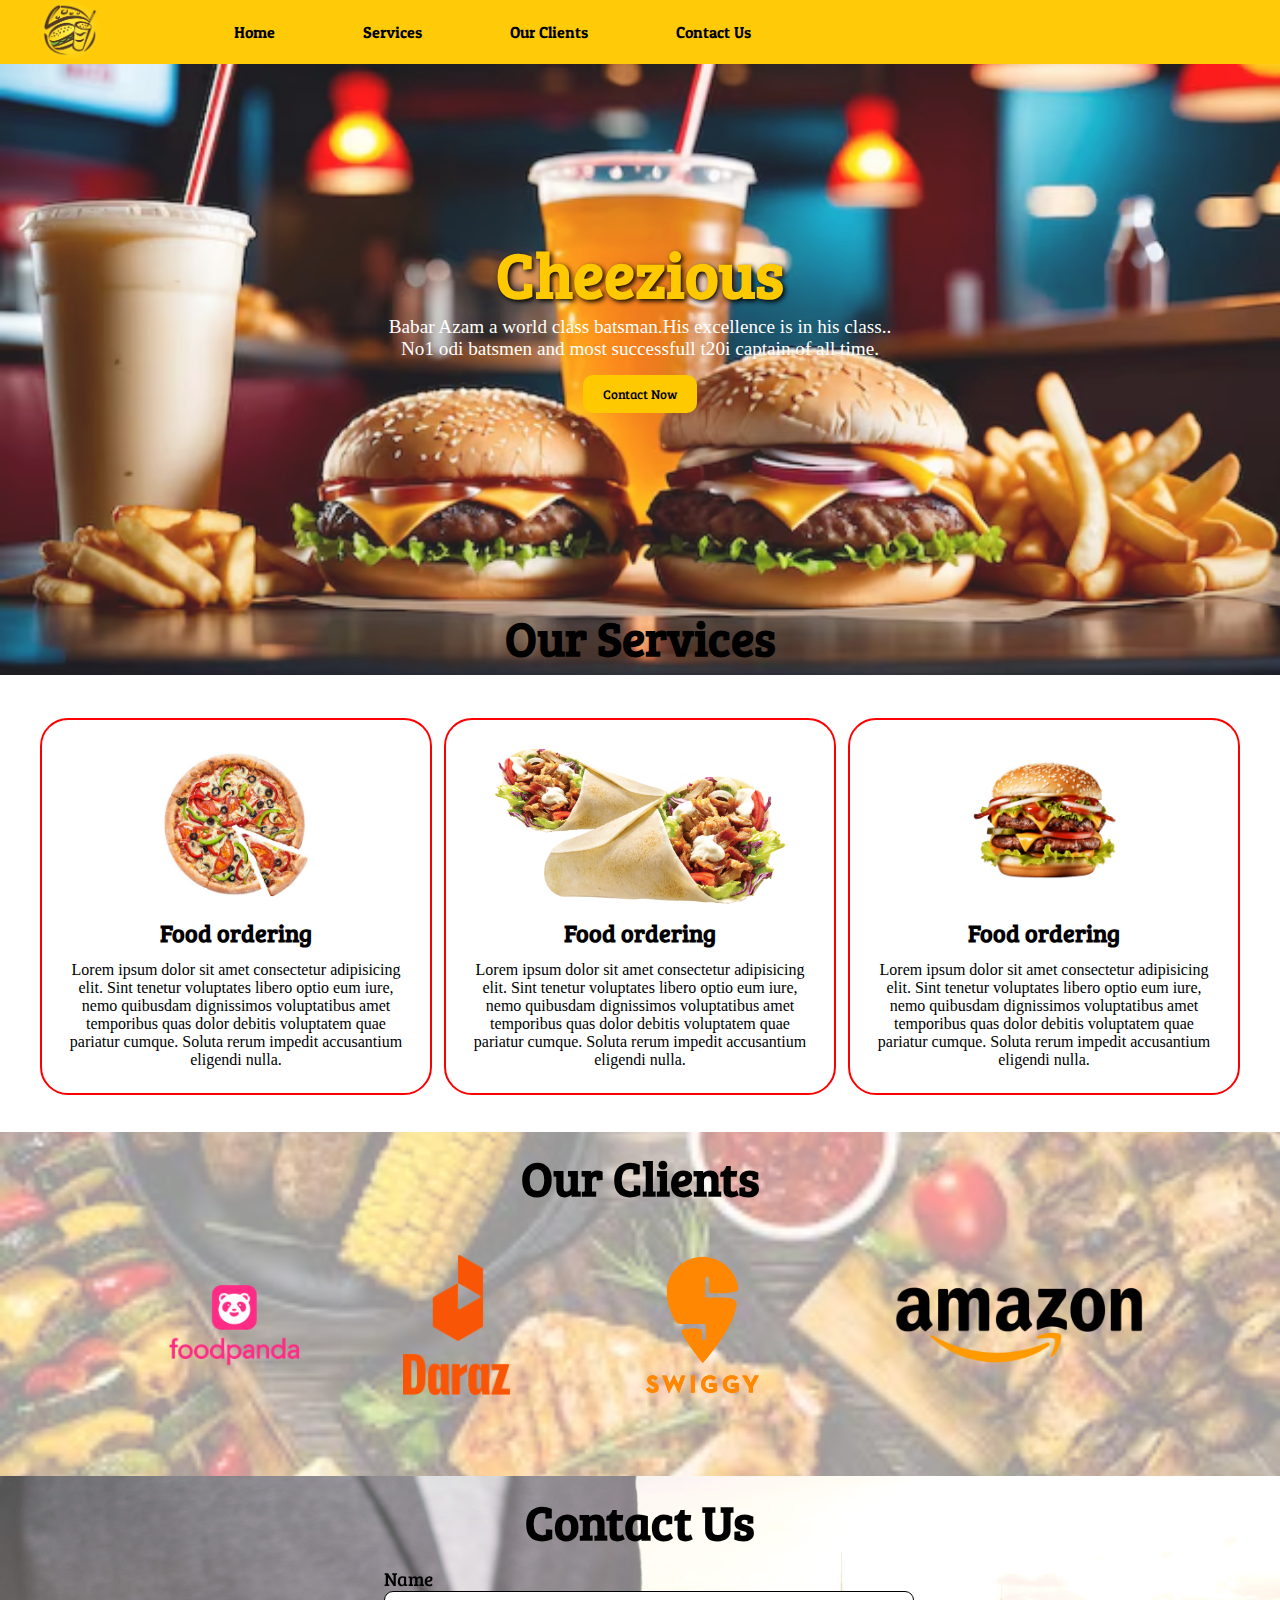
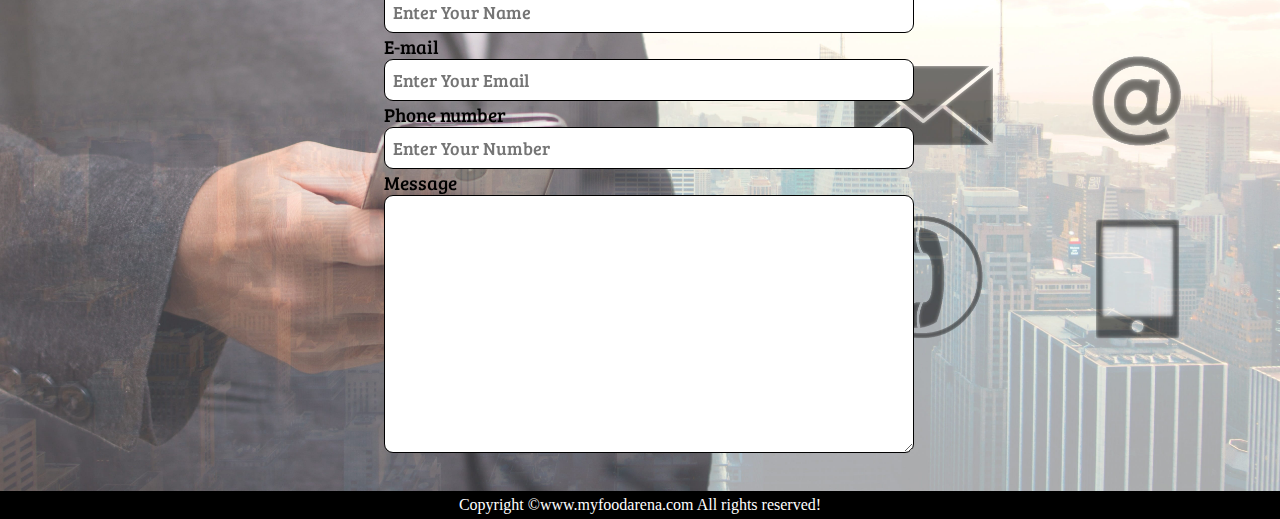
<file: Cheezious Website/index.html>
<!DOCTYPE html>
<html lang="en">
<head>
    <meta charset="UTF-8">
    <meta name="viewport" content="width=device-width, initial-scale=1.0">
    <title>My First Website</title>
    <link rel="preconnect" href="https://fonts.googleapis.com">
<link rel="preconnect" href="https://fonts.gstatic.com" crossorigin>
<link href="https://fonts.googleapis.com/css2?family=Patua+One&display=swap" rel="stylesheet">

    <style>
        @import url('https://fonts.googleapis.com/css2?family=Bree+Serif&display=swap');
        </style>
    <link rel="stylesheet" href="style.css">
</head>
<body>
    <nav id="navbar">
        <div id="logo">
            <img src="img/cheezious-logo.png" alt="Cheezzious">
        </div>
        <ul>
            <li class="item"><a href="#home">Home</a></li>
            <li class="item"><a href="#services">Services</a></li>
            <li class="item"><a href="#client-section">Our Clients</a></li>
            <li class="item"><a href="#contact">Contact Us</a></li>
        </ul>
    </nav>
    <section id="home">
        <h1 class="h1-primary">Cheezious</h1>
        <p>Babar Azam a world class batsman.His excellence is in his class..</p>
        <p>No1 odi batsmen and most successfull t20i captain of all time.</p>
        <button  class="btn">Contact Now</button>
    </section>

    <section class="services-container">
        <h1 class="h-primary center">Our Services</h1>
        <div id="services">

        
        <div class="box">
            <img src="img/piiza.jpg" alt="Pic">
            <h2 class="h-secondary center">Food ordering</h2>
            <p class="center">Lorem ipsum dolor sit amet consectetur adipisicing elit. Sint tenetur voluptates libero optio eum iure, nemo quibusdam dignissimos voluptatibus amet temporibus quas dolor debitis voluptatem quae pariatur cumque. Soluta rerum impedit accusantium eligendi nulla.</p>
        </div>
        <div class="box">
            <img src="img/shar.png" alt="Pic">
            <h2 class="h-secondary center">Food ordering</h2>
            <p class="center">Lorem ipsum dolor sit amet consectetur adipisicing elit. Sint tenetur voluptates libero optio eum iure, nemo quibusdam dignissimos voluptatibus amet temporibus quas dolor debitis voluptatem quae pariatur cumque. Soluta rerum impedit accusantium eligendi nulla.</p>
        </div>

        <div class="box">
            <img src="img/burg.png" alt="Pic">
            <h2 class="h-secondary center">Food ordering</h2>
            <p class="center">Lorem ipsum dolor sit amet consectetur adipisicing elit. Sint tenetur voluptates libero optio eum iure, nemo quibusdam dignissimos voluptatibus amet temporibus quas dolor debitis voluptatem quae pariatur cumque. Soluta rerum impedit accusantium eligendi nulla.</p>
        </div>

    </div>
    </section>
    <section id="client-section">
        <h1 class="h-primary center">Our Clients</h1>
        <div id="clients">
            <div class="client-item">
                <img src="img/Foodpan.png" alt="">
            </div>
            <div class="client-item">
                <img src="img/log1.png" alt="">
            </div>

            <div class="client-item">
                <img src="img/log2.png" alt="">
            </div>

            <div class="client-item">
                <img src="img/log3.png" alt="">
            </div>

        </div>
    </section>
    <section id="contact">
        <h1 class="h-primary center">Contact Us</h1>
        <div id="contact-box">
            <form action="">
                <div class="form-group">
                     <label for="name">Name</label>
                     <input type="text" name="name" id="Name" placeholder="Enter Your Name"> 
                </div>
                <div class="form-group">
                     <label for="name">E-mail</label>
                     <input type="email" name="email" id="E-mail" placeholder="Enter Your Email"> 
                </div>
                <div class="form-group">
                     <label for="name">Phone number</label>
                     <input type="phone" name="number" id="Phone number" placeholder="Enter Your Number"> 
                </div>
                <div class="form-group">
                     <label for="name">Message</label>
                     <textarea name="message" id="Message" cols="30" rows="10"></textarea>
                </div>
            </form>
        </div>
    </section>
    <footer>
        <div class="center">
            Copyright &copy;www.myfoodarena.com All rights reserved!
        </div>
    </footer>
</body>
</html>
</file>
<file: Cheezious Website/style.css>
* {
    padding: 0;
    margin: 0;
    list-style: none;
    text-decoration: none;
}
#navbar{
    position: relative;
    top: 0px;
}
#navbar::before {
    content: "" ;
    position: absolute;
    background-color: #ffcb08;
    width: 100%;
    height: 100%;
    top: 0px;
    left: 0px;
    z-index: -1;
    /* opacity: 0.3; */
}

#navbar {
    position: sticky;
    display: flex;
    align-items: center;
    /* background-color: #ffcb08; */
}

#logo {
    margin: 0 40px;
    top: 0;
}

#logo img{
    height: 60px;
}
#navbar ul {
    display: flex;
    margin-left: 50px;
}

#navbar li {
    
    margin: 10px 30px;
    color: black;
}
#navbar ul li a{
    display: block;
    padding: 3px 14px;
    color: rgb(0, 0, 0);
    font-family: "Patua One", serif;

}
#navbar ul li a:hover{
    color: white;
    background-color: #cca824;
    border-radius: 16px;
    /* font-weight: bolder; */
}



#home{
    display: flex;
    flex-direction: column;
    padding: 3px 200px;
    justify-content: center;
    align-items: center;
      height: 522px;

}
#home::before{
    content: "" ;
    position: absolute;
    background: url(img/fast.avif) no-repeat center center/cover;
    width: 100%;
    height: 75%;
    z-index: -1;
    opacity: 0.89;
    top: 0px;
    left: 0px;
}

#home h1 {
    color: #ffc900;
    text-align: center;
    font-size: 4rem;
    text-shadow: 2px 2px 5px black;
    font-family: "Bree Serif", serif;

}

#home p {
        color: white;
    text-align: center;
    font-size: 1.2rem;
}
/* Services */
#services{
    display: flex;
    margin: 34px;
}
#services .box{
    border: 2px solid red;
    padding: 24px;
    margin: 3px 6px;
    border-radius: 28px;
    background-color: hsl(0, 0%, 100%);
}
#services .box img{
    height: 160px;
    display: block;
    margin: auto;
}

/* Utility Class */
.h-primary{
    font-size: 3rem;
    padding: 12px;
    /* margin-top: 200px; */
    font-family: "Bree Serif", serif;

}

.h-secondary{
    font-size: 1.5rem;
    padding: 12px;
    font-family: "Bree Serif", serif;

}


.btn{
    padding: 10px 20px;
    color: rgb(0, 0, 0);
    outline: none;
    border: none;
    /* border: 2px solid rgb(255, 255, 255); */
    border-radius: 10px;
    cursor: pointer;
    margin: 15px;
    font-family: "Bree Serif", serif;

    background-color: #ffc900;
}
.btn:hover{
    font-weight: bolder;
    background-color: #e7b500;
    /* border: 1px solid black; */

}
.center{
    text-align: center;
}
#client-section{
    position: relative;
    height: 344px;
}
#client-section::before{
content: '';
position: absolute;
width: 100%;
height: 100%;
background: url(img/bg.webp) no-repeat center center/cover;
z-index: -1;
opacity: 0.4;
}
#clients{
    display: flex;
    justify-content: center;
    align-items: center;
}
#clients img{
    height: 140px;
}
.client-item{
    padding: 34px;
}
/* Contact */
#contact{
    position: relative;
}
#contact::before{
    content: " ";
    position: absolute;
    width: 100%;
    height: 100%;
    background: url(img/contact.jpg) no-repeat center center/cover;
    z-index: -1;
    /* opacity: 0.7; */
}
footer{
    background: black;
    color: white;
    padding: 5px 20px;

}
#contact-box{
    display: flex;
    justify-content: center;
    align-items: center;
    padding-bottom: 34px;
}
#contact-box input,
#contact-box textarea{
    width: 100%;
    padding: 0.5rem;
    border-radius: 9px;
    font-family: "Bree Serif", serif;
    font-size: 1.1rem;
    border: 1px solid black;
    outline: none;

}
#contact-box form{
    width: 40%;
}
#contact-box label{
    font-size: 1.2rem;
    font-family: "Bree Serif", serif;

}
</file>
